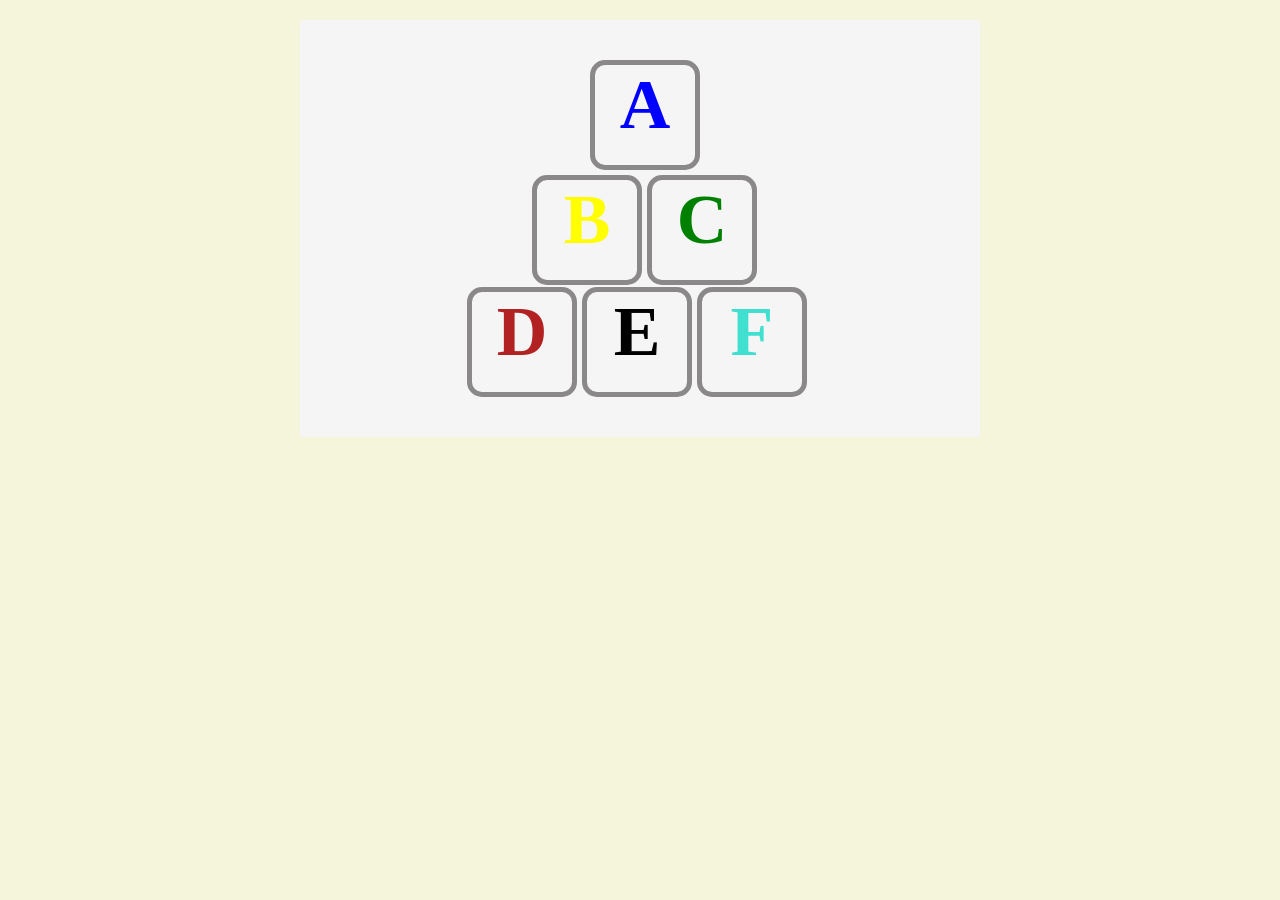
<file: index.html>
<!DOCTYPE html>
<html lang="en">
<head>
    <meta charset="UTF-8">
    <meta http-equiv="X-UA-Compatible" content="IE=edge">
    <meta name="viewport" content="width=, initial-scale=1.0">
    <link rel="stylesheet" href="style.css">
    <title>Piramide con Float</title>
</head>
<body>
    <div class="mainContainer">
        <div class="a" id="border"><h2 class="border blue">A</h2></div>
        <div class="b" id="border"><h2 class="border yellow">B</h2></div>
        <div class="c" id="border"><h2 class="border green">C</h2></div>
        <div class="d" id="border"><h2 class="border red">D</h2></div>
        <div class="e" id="border"><h2 class="border black">E</h2></div>
        <div class="f" id="border"><h2 class="border turquoise">F</h2></div>
    </div>
    
</body>
</html>
</file>
<file: style.css>
*{
    margin: 0;
    padding: 0;
}
body{
    background-color: beige;
}
.mainContainer{
    width: 600px;
    margin-top: 20px;
    margin-right: auto;
    margin-left: auto;
    background-color:whitesmoke;
    overflow: hidden;
    padding: 40px;
}
h2{
    font-size: 70px;
    font-family: Verdana;
    text-transform: uppercase;
    color: thistle;
    text-align: center;
}
#border{
    border: 5px solid rgb(138, 136, 136);
    border-radius: 15px;
    width: 100px;
    height: 100px;
}
.a{
    float: left;
    clear: left;
    margin-left: 250px;
    margin-bottom: 5px;
}
.b{
    float: left;
    clear: left;
    margin-left: 192px;
    margin-bottom: 2px;

}
.c{
    float: left;
    margin-left: 5px;
}
.d{
    float: left;
    clear: left;
    margin-left: 127px;
}
.e{
    float: left;
    margin-left: 5px;
}
.f{
    float: left;
    margin-left: 5px;
}
.blue{
    color: blue;
}
.red{
    color: firebrick;
}
.yellow{
    color: yellow;
}
.turquoise{
    color:turquoise
}
.black{
    color: black;
}
.green{
    color: green;
}
</file>
